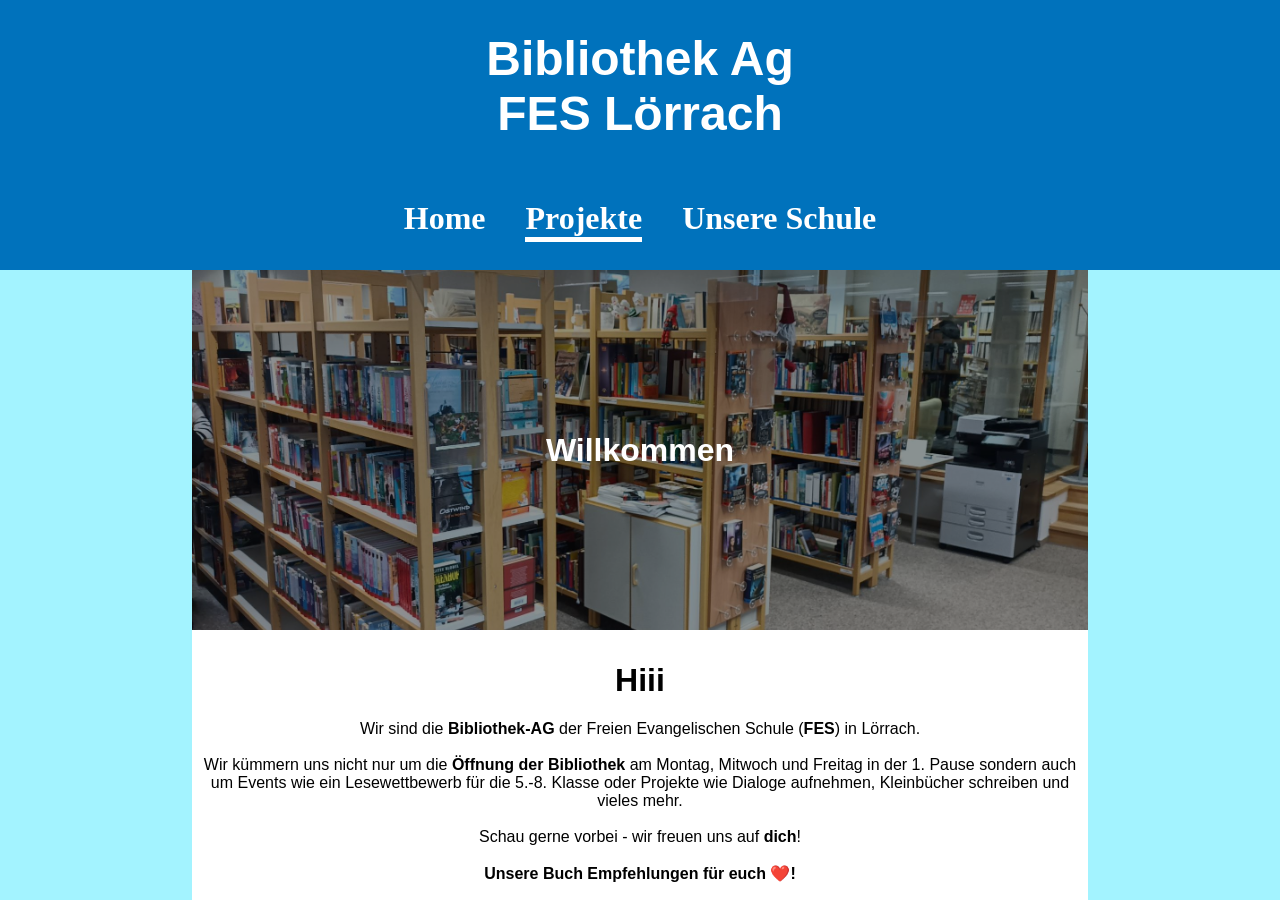
<file: projekte/index.html>
<!DOCTYPE html>
<html>
<head>
    <title>Projekte Der Bibliotheks-AG FES</title>
    <link rel="stylesheet" href="../styleSheet.css">
    <link rel="icon" type="image/x-icon" href="data/website_icon.png">
    <meta name="viewport" content="width=device-width, initial-scale=1.0" />
    <meta charset="UTF-8">
    <meta name="author" content="Yannik Schützek">
    <meta name="apple-mobile-web-app-status-bar-style" content="black-translucent">
    <meta name="description" content="Projekte der FES-Lörrach Biblioheks AG">
</head>
<body>
<main>
<div id="Container">
    <div id="Header" style="grid-area: header;">Bibliothek Ag<br>FES Lörrach</div>
    <div id="NavBar" style="grid-area: navBar;">
        <div class="Bar-Item" id="Bar-Item-1"><a href="../index.html" id="top-link">Home</a></div>
        <div class="Bar-Item underLine" id="Bar-Item-2"><b>Projekte</b></div>
        <div class="Bar-Item" id="Bar-Item-4"><a href="https://www.fesloe.de/" id="top-link">Unsere&nbsp;Schule</a></div>
    </div>
    <div id="Content" style="grid-area: content;">
        <div class="contentField">
            <div id="libary_pic">
                <img id="libary_pic_img" src="../data/libary_pic.jpg">
                <div id="libary_pic_text">Willkommen</div>
            </div>
            <h1>Hiii</h1>Wir sind die <b>Bibliothek-AG </b>der Freien Evangelischen Schule (<b>FES</b>) in Lörrach.<br> 
            <br>
            Wir kümmern uns nicht nur um die <b>Öffnung der Bibliothek</b> am Montag, Mitwoch und Freitag in der 1. Pause sondern auch um Events wie ein Lesewettbewerb für die 5.-8. Klasse oder Projekte wie Dialoge aufnehmen, Kleinbücher schreiben und vieles mehr.
            <br><br>
            Schau gerne vorbei - wir freuen uns auf <b>dich</b>!<br>
            <br>
            <strong>Unsere Buch Empfehlungen für euch ❤️!</strong>
        </div>
        <div class="contentField" id="information_content">
            Wir kümmern uns nicht nur um die <b>Öffnung der Bibliothek</b>,<br> 
            sondern veranstalten auch spannende Aktionen für die Klassen der FES. <br>
            <br><br>Die Bibliothek-AG trifft sich jeden Mittwoch um <b>13</b> Uhr in der Bibliothek.
            <br><br> Geleitet wird die Bibliotheks-AG von Daniel Kowalsky <a href="daniel.kowalsky@fesloe.de">daniel.kowalsky@fesloe.de</a> <br>(Autor von mehreren erfolgreichen Buchreihen)
        </div>
        <div id="events" class="contentField">
            <img class="event-img" src="/data/Bibliothek-AG.png">
        </div>
    </div>
</div>
</main> 
</body>
</html>
</file>
<file: styleSheet.css>
html, body, main {
    margin: 0;
    padding: 0;
    border: 0;
    height: 100vh;
    height: 100dvh;
    background: #a3f3ff;
    overflow-x: hidden;
}
img {
    padding: 0;
    margin: 0;
}
header {
    background: #0072bc;
}
/* variables */
:root {
    --header-background: #0072bc;
    --navBar-background: rgb(37, 150, 190);
    --content-background: #a3f3ff;
}
/* General Layout */
#Container {
    width: 100vw;
    min-height: 100vh;
    min-height: 100dvh;
    display: grid;
    grid-template-columns: 100vw;
    grid-template-rows: 19vh 11vh 1fr;
    grid-template-rows: 19dvh 11dvh 1fr;
    grid-template-areas: 
    "header"
    "navBar"
    "content";
}
/* Header */
#Header {
    text-align: center;
    background: var(--header-background);
    font-family: 'Open Sans', sans-serif;
    font-weight: 800;
    font-size: 3rem;
    color: white;
    vertical-align: middle;
    justify-content: left;
    align-content: center;
}
/* Nav Bar */
#NavBar {
    background: var(--header-background);
    font-size: 2rem;
    font-family: Poppins;
    font-weight: 900;
    color: white;
    display: grid;
    grid-auto-rows: 15vh;
    grid-auto-rows: 15dvh;
    gap: 40px;
    grid-auto-flow: column;
    justify-items: center;
    align-items: center;
    justify-content: center; /*left?*/
    align-content: center;
}
.Bar-Item {
    cursor: pointer;
    overflow: hidden;
    vertical-align: middle;
    border-bottom: 5px solid transparent; 
    transition: border-color 0.1s;
}
.Bar-Item:hover {
    border-bottom: 5px white solid;
}
/* Main Content */

.contentField {
    width: 70vw;
    min-height: 30vh;
    min-height: 30dvh;
    background: white;
    text-align: center;
    font-family: 'Open Sans', sans-serif;
    font-weight: 500;
    padding-bottom: 2rem;
}
#Content {
    background: var(--content-background);
    display: grid;
    place-items: center;
    gap: 1rem;
    padding-bottom: 5rem;
}
#information_content {
    padding-top: 2rem;
}
#libary_pic {
    display: block;
    position: relative;
   width: 70vw;
   height: 40vh;
   margin-bottom: 2rem;
}
#libary_pic_img {
    position: relative;
    object-fit:cover;
    top: 0%;
    left: 0%;
    width: 100%;
    height: 100%;
}
#libary_pic_text {
    color: white;
    display: grid;
    align-items: center;
    position:absolute;
    top: 50%;
    left: 50%;
    z-index: 100;
    translate: -50% -50%;
    width: 100%;
    height: 100%;
    background: #0000006e;
    font-family: 'Open Sans', sans-serif;
    font-weight: 800;
    font-size: 2rem;
}
/* Books */
#Book-Tipps {
    width: 85vw;
    min-height: 60vh;
    min-height: 60dvh;
    position: relative;
    display: grid;
    grid-template-columns: 27vw 27vw 27vw; 
    grid-template-rows: 50vh;
    grid-template-rows: 50dvh;
    grid-auto-flow: column;
    padding: 2rem;
    gap: 2vw;
    white-space: pre-wrap;
}
#arrow-l {
    left: -2%;
}
#arrow-r {
    right: -2%
}
.arrow {
    cursor: pointer;
    position: absolute;
    background: white;
    color: turquoise;
    display: grid;
    text-align: center;
    align-content: center;
    align-items: center;
    grid-auto-columns: auto;
    font-family: 'Open Sans', sans-serif;
    font-weight: 700;
    font-size: 2rem;
    width: 2rem;
    height: 2rem;
    border-radius: 50%;
    z-index: 10;
    bottom: 50%;
    box-shadow: 0 10px 20px rgba(0, 0, 0, 0.2);
    transition: scale ease-in 0.3s;
}
.arrow:hover {
    scale: 1.2;
}
.Book-Tipp-Title {
    font-family: 'Open Sans', sans-serif;
    font-weight: 700;
    font-size: 1rem;
    padding-top: 0.5rem;
    text-align: center;
}
.Book-Tipp-INFO {
    font-family: 'Open Sans', sans-serif;
    font-weight: 500;
    font-size: 1rem;
    text-align: center;
    padding-bottom: 1rem;
}
.Book-Tipp-IMG {
    width: 10vw;
    border-radius: 1rem;
    cursor: pointer;
    transition: scale ease-in 0.2s;
    box-shadow: 0 10px 20px rgba(0, 0, 0, 0.2);
}
.Book-Tipp-IMG:hover {
    scale: 1.1;
}
.Book-Tipp {
    box-shadow: 0 10px 20px rgba(0, 0, 0, 0.2);
    height: 60vh;
    height: 60dvh;
    background: white;
    border-radius: 1rem;
    display: grid;
    place-items: center;
    gap: 1rem;
    transition: scale ease-in 0.2s;
}
.Book-Tipp:hover {
    scale: 1.05;
}
/*Overlay*/
#Overlay {
    left: 0%;
    top: 0%;
    position: fixed;
    width: 100vw;
    height: 100vh;
    height: 100dvh;
    z-index: 100;
    pointer-events: none;
}
/*Book Display*/
#Book-Display {
    position: absolute;
    display: none;
    place-items: center;
    gap: 0;
    pointer-events: all;

    left: 50%;
    top: 50%;
    translate: -50% -50%;

    padding: 0rem;
    margin: 0rem;
    min-width: 50vw;
    max-width: 55vw;
    height: fit-content;
    background: white;
    box-shadow: 0 10px 20px rgba(0, 0, 0, 0.5);
    border-radius: 1rem;
    white-space: pre-wrap;
    text-align: center;
    row-gap: 0;
}
#Book-Display-Header {
    padding: 10px;
    display: grid;
    grid-template-columns: auto 1fr;
    align-items: center;
}
#Book-Display-Text-Container {
    display: flex;
    flex-direction: column;
    justify-content: flex-start;
}
#Book-Display-Rezesion {
    height: 25vh;
    height: 25dvh;
    overflow-y: scroll;
}
#Book-Display-IMG {
    margin: 0px;
    height: 35vh;
    height: 35dvh;
    padding: 0px;
    border: 0;
    border-radius: 1rem;
    box-shadow: 0 10px 20px rgba(0, 0, 0, 0.5);
}
.Book-Display-Child {
    margin: 0;
    padding: 0;
}
#Book-Display-Info {
    padding: 0px;
    font-family: 'Open Sans', sans-serif;
    font-weight: 500;
    font-size: 1rem;
}
#Book-Display-Title {
    font-family: 'Open Sans', sans-serif;
    font-weight: 800;
    font-size: 2rem;
    padding: 0px;
}
/*event styling*/
#events {
    padding: 0;
    height: fit-content;
}
.event-img,
.img[src*="Bibliothek-AG.jpg"] {
    display: block;
    width: 67%;
    max-width: 100%;
    height: auto;
    margin: 0 auto;
}
/* style classes */
.button {
    cursor: pointer;
    margin: 1rem;
    padding: 10px 20px;
    background: #0072bc;
    border-radius: 1rem;
    box-shadow: 0 10px 20px rgba(0, 0, 0, 0.5);
}
.underLine {
    border-bottom: 5px white solid;
}
#top-link {
    color: white;
    text-decoration: none;
}
@media screen and (max-width: 500px) {
    #libary_pic {
        width: 100vw;
    }
    .contentField {
        width: 95vw;
        padding: 2.5vw;
    }
    #libary_pic {
        width: 100vw;
        position: relative;
        top: -2.5vw;
        left: -2.5vw;
        height: 30dvh;
    }
    #Container {
        width: 100vw;
        min-height: 100vh;
        min-height: 100dvh;
        display: grid;
        grid-template-columns: 100vw;
        grid-template-rows: 15vh 8vh 1fr;
        grid-template-rows: 15dvh 8dvh 1fr;
    }
    #Header {
        font-size: 2rem;
    }
    #NavBar {
        margin-left: -0.5rem;
        font-size: 1rem;
        gap: 10px;
    }
    #Book-Tipps {
        width: 100vw;
        display: block;
        padding: 0rem;
        gap: 0vw;
    }
    .Book-Tipp {
        border-radius: 0;
        width: 100vw;
        gap: 0;
        transition: 0;
    }
    #events {
        width: 100vw;
        height: fit-content;
    }
    #Book-Display {
        place-items: center;
        max-width: 100vw;
        width: 100vw;
        height: 100vh;
        height: 100dvh;
        box-shadow: 0;
        border-radius: 0rem;
    }
    .Book-Tipp-IMG {
        height: 30dvh;
        width: auto;
        border-radius: 1rem;
        cursor: pointer;
        transition: scale ease-in 0.2s;
        box-shadow: 0 10px 20px rgba(0, 0, 0, 0.2);
    }
    #arrow-l {
        left: 0%;
    }
    #arrow-r {
        right: 0%
    }
}
</file>
